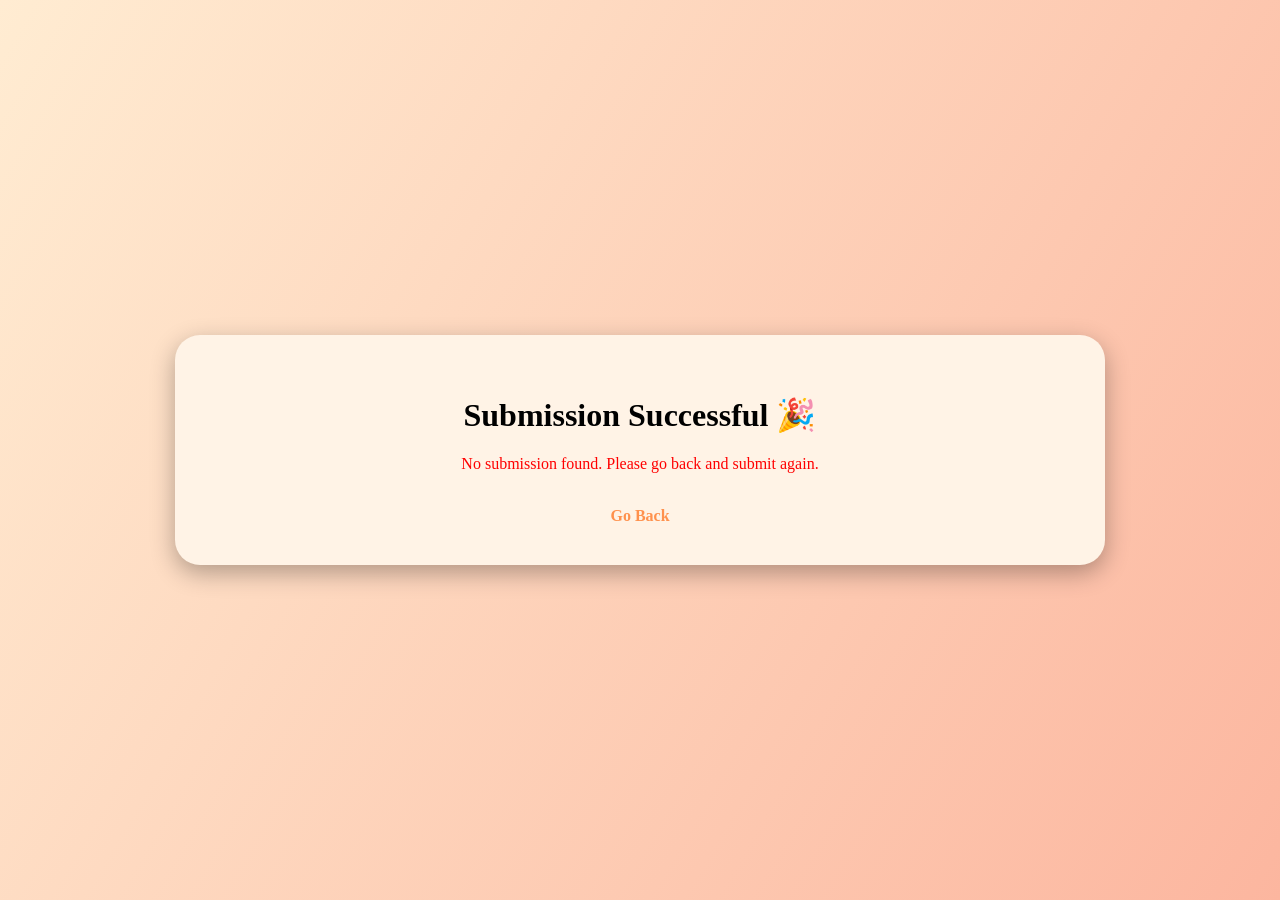
<file: result.html>
<!DOCTYPE html>
<html>
<head>
    <title>Submission Details</title>
    <link rel="stylesheet" href="style.css">
    <style>
        .status-badge {
            display: inline-block;
            padding: 6px 18px;
            border-radius: 20px;
            font-weight: bold;
            font-size: 15px;
            margin-top: 8px;
        }
        .status-pending  { background:#fff3cd; color:#856404; border:2px solid #ffc107; }
        .status-approved { background:#d4edda; color:#155724; border:2px solid #28a745; }
        .status-rejected { background:#f8d7da; color:#721c24; border:2px solid #dc3545; }
    </style>
</head>
<body>
<div class="container">
    <h1>Submission Successful 🎉</h1>
    <div id="resultContent"><p>Loading...</p></div>
    <br>
    <a href="index.html">Go Back</a>
</div>

<script>
var regno = sessionStorage.getItem("currentStudentRegno");
var submissions = JSON.parse(localStorage.getItem("submissions")) || [];

var mySubmission = null;
for (var i = submissions.length - 1; i >= 0; i--) {
    if (submissions[i].regno === regno) {
        mySubmission = submissions[i];
        break;
    }
}

var content = document.getElementById("resultContent");

if (!mySubmission) {
    content.innerHTML = "<p style='color:red;'>No submission found. Please go back and submit again.</p>";
} else {
    // Approval status badge
    var status = mySubmission.status || "pending";
    var badgeClass = "status-" + status;
    var badgeText = status === "pending" ? "⏳ Pending Review"
                  : status === "approved" ? "✅ Approved"
                  : "❌ Rejected";

    var adminRemark = mySubmission.remark
        ? `<p><strong>📝 Admin Remark:</strong> ${mySubmission.remark}</p>` : "";

    content.innerHTML = `
        <p><strong>Student Name:</strong> ${mySubmission.name}</p>
        <p><strong>Register No:</strong> ${mySubmission.regno}</p>
        <p><strong>Class:</strong> ${mySubmission.class}</p>
        <p><strong>Department:</strong> ${mySubmission.dept}</p>
        <p><strong>Faculty:</strong> ${mySubmission.faculty}</p>
        <p><strong>Project Title:</strong> ${mySubmission.title}</p>
        ${mySubmission.isGroup ? `<p><strong>Group Members:</strong> ${mySubmission.groupMembers}</p>` : ""}

        <p><strong>📋 Submission Status:</strong><br>
            <span class="status-badge ${badgeClass}">${badgeText}</span>
        </p>
        ${adminRemark}

        <hr>
        <p><strong>📎 Your Submitted File:</strong></p>
        ${
            mySubmission.fileData.startsWith("data:image/")
            ? `<img src="${mySubmission.fileData}" style="max-width:100%; border-radius:10px; border:2px solid #ff914d;">`
            : `<iframe src="${mySubmission.fileData}" style="width:100%; height:300px; border-radius:10px; border:2px solid #ff914d;" frameborder="0"></iframe>`
        }
        <br><br>
        <a href="${mySubmission.fileData}" download="${mySubmission.fileName}"
            style="background:#ff6f61; color:white; padding:10px 20px; border-radius:15px; text-decoration:none; font-weight:bold;">
            ⬇️ Download My File
        </a>
    `;
}
</script>
</body>
</html>
</file>
<file: style.css>
/* Fun fonts & background */
body {
    font-family: 'Comic Neue', cursive;
    background: linear-gradient(120deg, #ffecd2, #fcb69f);
    display: flex;
    justify-content: center;
    align-items: center;
    min-height: 100vh;
    margin: 0;
}

/* Container */
.container {
    background: #fff3e6;
    padding: 40px;
    border-radius: 25px;
    box-shadow: 0 8px 25px rgba(0,0,0,0.3);
    width: 850px;
    text-align: center;
}

/* Headings */
.college-name {
    color: #ff6f61;
    font-size: 20px;
}

.portal-title {
    font-size: 32px;
    color: #ff914d;
}

.portal-subtitle {
    font-size: 16px;
    color: #6b5b95;
}

/* Form columns */
.form-columns {
    display: flex;
    gap: 25px;
    justify-content: center;
    margin-top: 25px;
}

.form-column {
    display: flex;
    flex-direction: column;
    gap: 15px;
}

/* Inputs & Buttons */
input, select, button {
    width: 100%;
    padding: 12px;
    border-radius: 15px;
    border: 2px solid #ff914d;
    font-size: 14px;
    outline: none;
    box-shadow: 2px 2px 6px rgba(0,0,0,0.2);
}

/* Focus effect */
input:focus, select:focus {
    border-color: #ff6f61;
    box-shadow: 0 0 5px #ff6f61;
}

/* Button */
button {
    background-color: #ff6f61;
    color: white;
    font-weight: bold;
    cursor: pointer;
    transition: 0.3s;
}

button:hover {
    background-color: #ff3b2f;
}

/* Link */
a {
    color: #ff914d;
    font-weight: bold;
    text-decoration: none;
}

a:hover {
    text-decoration: underline;
}

/* Footer */
.footer {
    text-align: center;
    margin-top: 20px;
    color: #ff6f61;
}
</file>
